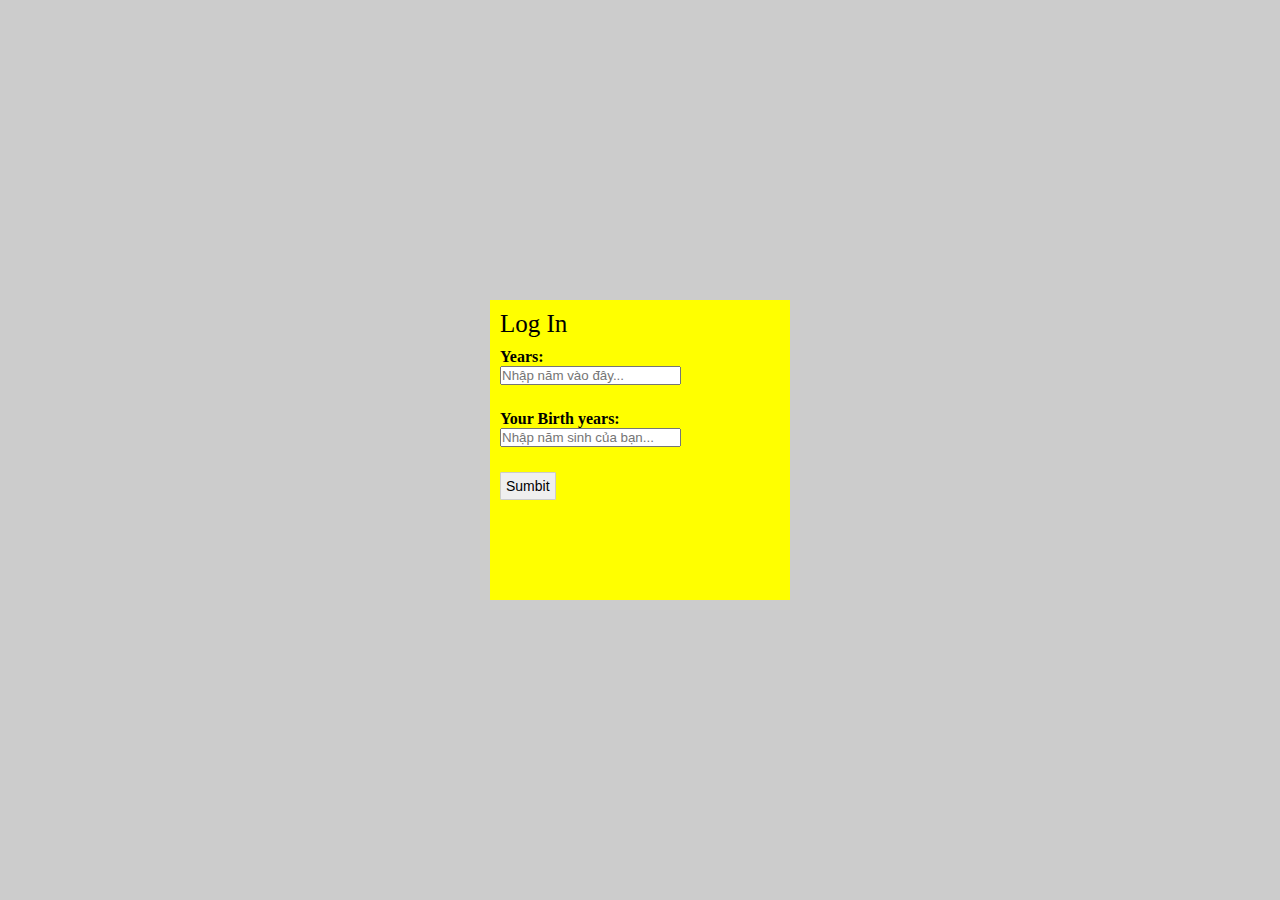
<file: nháp/login.html>
<!DOCTYPE html>
<html lang="en">
<head>
    <meta charset="UTF-8">
    <meta http-equiv="X-UA-Compatible" content="IE=edge">
    <meta name="viewport" content="width=device-width, initial-scale=1.0">
    <link rel="stylesheet" href="login.css">
    <title>Document</title>
</head>
<body>
    <div class="box">
        <div class="login">
            <h3 class="login-heading">Log In</h3>
            <div class="login__content">
                <h4 class="login__content-text">Years:</h4>
              <input type="number" placeholder="Nhập năm vào đây..." class="login-input" id="years">
              <h4 class="login__content-text">Your Birth years:</h4>
              <input type="number" placeholder="Nhập năm sinh của bạn..." class="login-input" id="birth">
              <button class="btn" onclick="logIn()">Sumbit</button>
            </div>
        </div>
    </div>
    <script src="./login.js"></script>
</body>
</html>
</file>
<file: nháp/login.css>
* {
    padding: 0;
    margin: 0;
    box-sizing: border-box;
}


.box {
    background-color: #ccc;
    height: 100vh;
    display: flex;
    align-items: center;
    justify-content: center;
}

.login {
    z-index: 1;
    width: 300px;
    height: 300px;
    background-color: yellow;
    padding: 10px;
}

.login-heading {
    font-size: 25px;
    font-weight: 400;
}

.login-input {
    margin-bottom: 15px;
}

.btn {
    cursor: pointer;
    font-size: 14px;
    border-radius: 1px;
    border: 1px solid #ccc;
    display: block; 
    margin-top: 10px;
    padding: 5px;
}

.login__content-text {
    margin-top: 10px;
}
</file>
